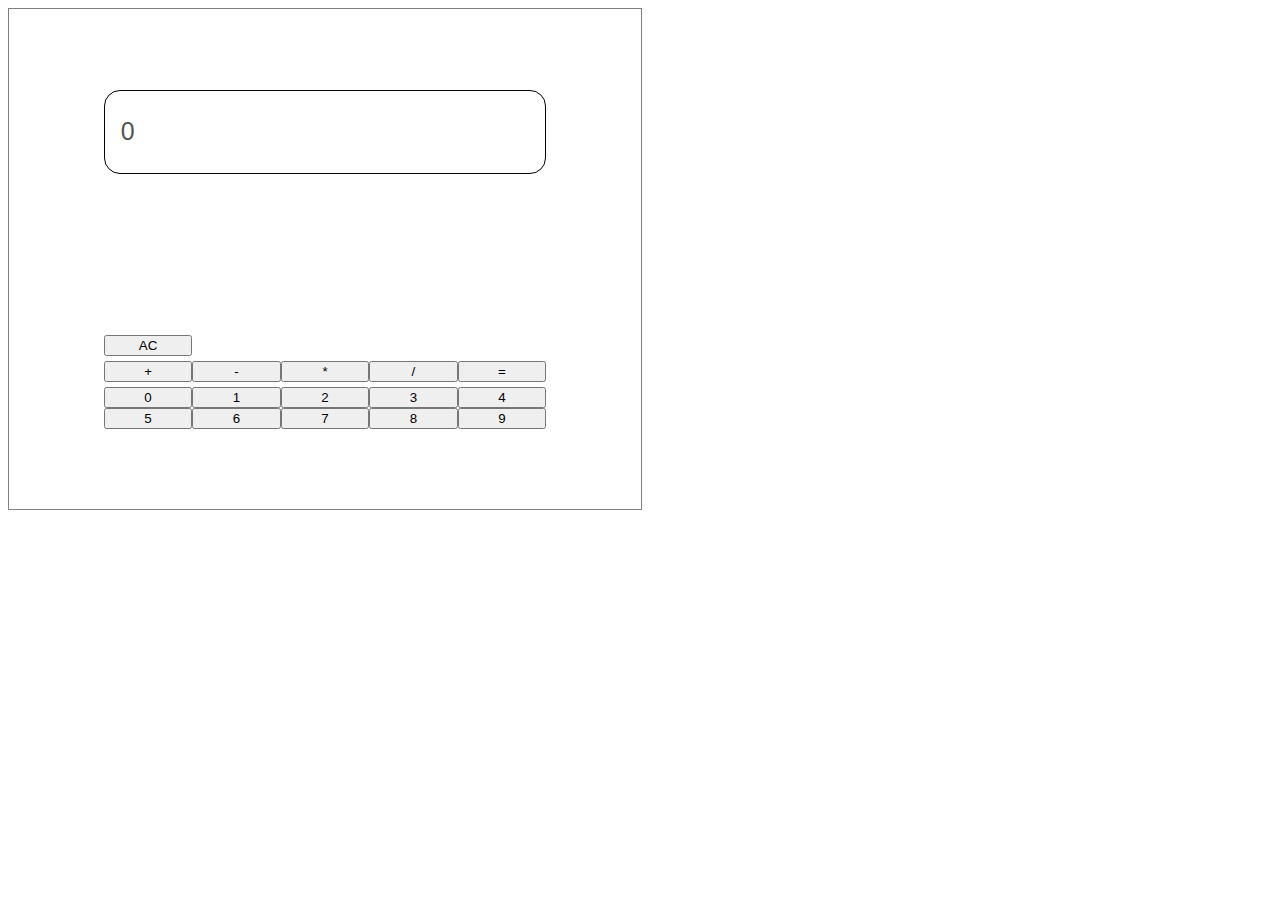
<file: calculator/index.html>
<!DOCTYPE html>
<html lang="en">
<head>
  <meta charset="UTF-8">
  <meta name="viewport" content="width=device-width, initial-scale=1.0">
  <meta http-equiv="X-UA-Compatible" content="ie=edge">
  <link rel="stylesheet" href="style.css">
  <title>Calculator</title>
</head>
<body>
  <div id="calculator">
    <div id="calculator_body">
      <input id="screen" type="text" value="0" disabled>
      <div id="keyboard">
        <button id="btn_AC">AC</button>
        <div id="operators">
          <button>+</button>
          <button>-</button>
          <button>*</button>
          <button>/</button>
          <button id="btn_equal">=</button>
        </div>
        <div id="numbers">
          <button>0</button>
          <button>1</button>
          <button>2</button>
          <button>3</button>
          <button>4</button>
          <button>5</button>
          <button>6</button>
          <button>7</button>
          <button>8</button>
          <button>9</button>
        </div>
      </div>
    </div>
  </div>

  <script src="index.js"></script>
</body>
</html>
</file>
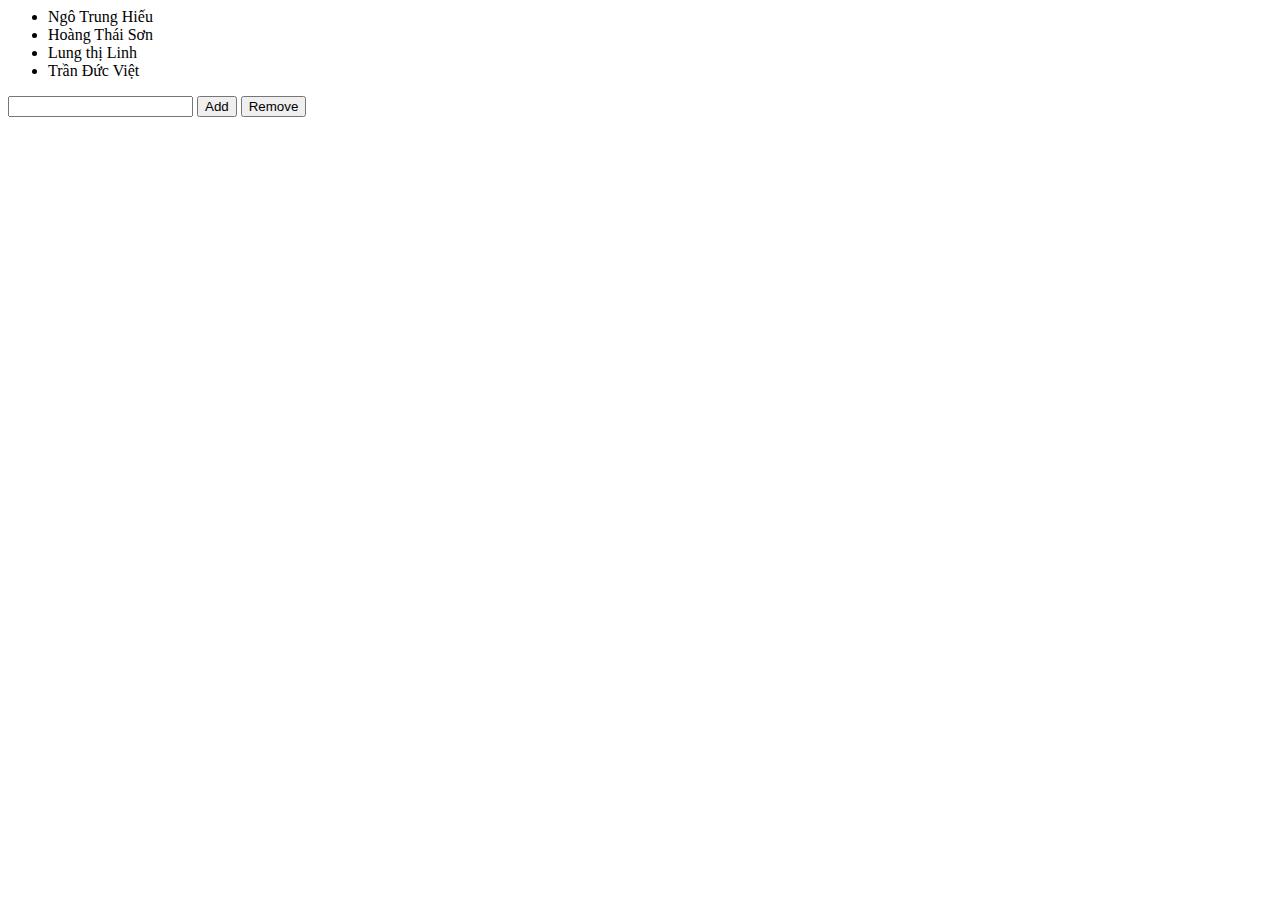
<file: session7/index.html>
<html lang="en">
<head>
    <meta charset="UTF-8">
    <meta name="viewport" content="width=device-width, initial-scale=1.0">
    <meta http-equiv="X-UA-Compatible" content="ie=edge">
    <title>Document</title>
</head>
<body>
    <!-- <p id = "para">Hello</p>
    <input id="user-input" type="text" placeholder="Enter something">

    <button id ="submit">Submit</button> -->
    <ul id="users-list">
        <li>Ngô Trung Hiếu</li>
        <li>Hoàng Thái Sơn</li>
        <li>Lung thị Linh</li>
        <li>Trần Đức Việt</li>
    </ul>
    <input id = 'user-input' type="text">
    <button id ="add">Add</button>
    <button id ="remove">Remove</button>

    <script src="func.js"></script>
    <script src="dom.js"></script>
</body>
</html>
</file>
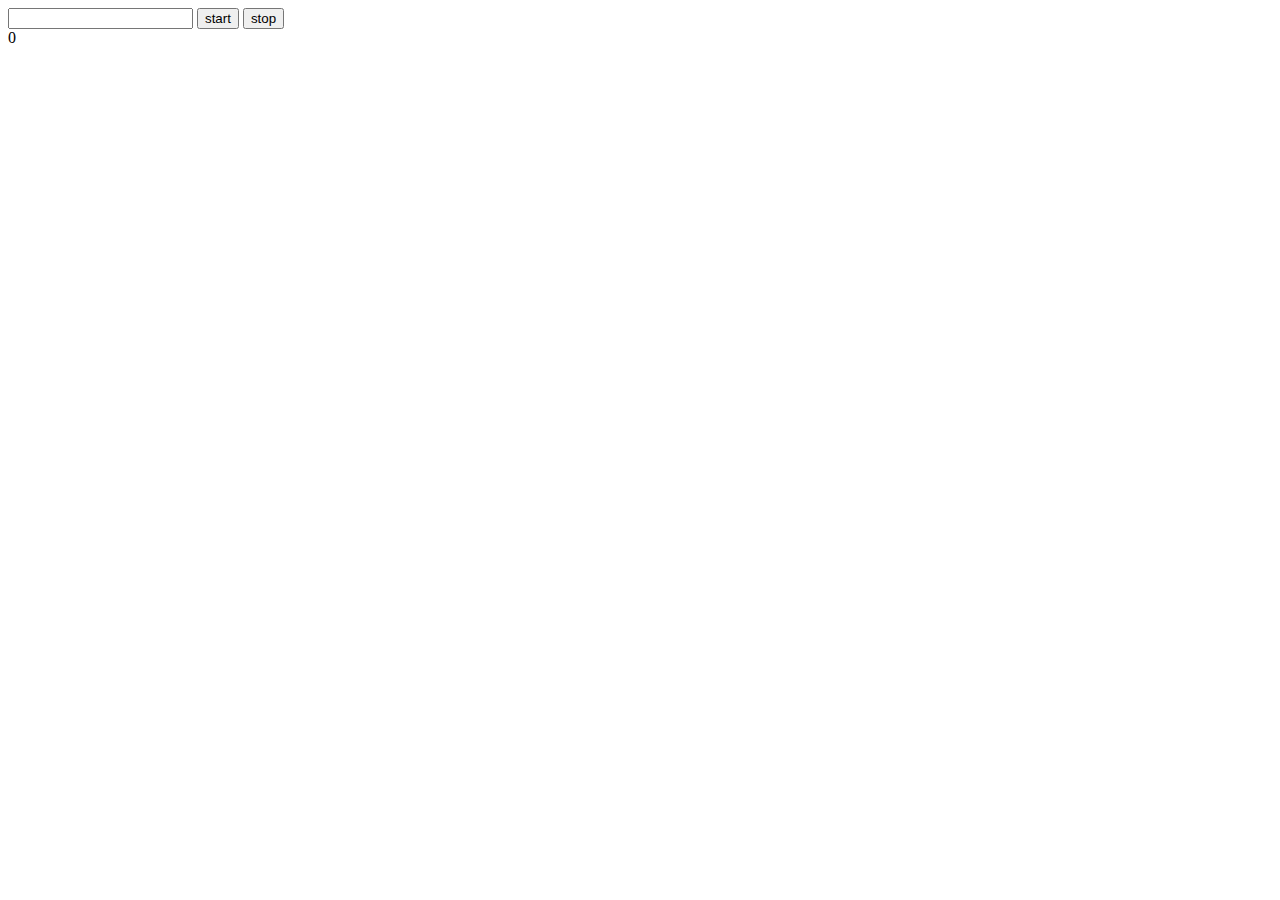
<file: session8/index.html>
<html lang="en">
<head>
    <meta charset="UTF-8">
    <meta name="viewport" content="width=device-width, initial-scale=1.0">
    <meta http-equiv="X-UA-Compatible" content="ie=edge">
    <title>Document</title>
</head>
<body>
    <input id ="user_input"  type="text">
    <button id ="start">start</button>
    <button id ="stop">stop</button>
    <br>
    <span id ="countdown">0</span>
    <script src="pratice.js"></script>
</body>
</html>
</file>
<file: calculator/style.css>
#calculator {
  width: 50%;
  height: 500px;
  border: 1px solid gray;
  display: flex;
  justify-content: center;
}

#calculator_body {
  display: flex;
  flex-flow: column;
  justify-content: space-around;
  width: 70%;
}

#screen {
  height: 5rem;
  background-color: white;
  padding-left: 1rem;
  font-size: 25px;
  border: 1px solid black;
  border-radius: 1rem;
}

#keyboard {
  display: flex;
  flex-flow: column;
}

#operators {
  display: flex;
  margin-top: 5px;
}

button {
  width: 20%;
}

#numbers {
  display: flex;
  flex-wrap: wrap;
  margin-top: 5px;
}
</file>
